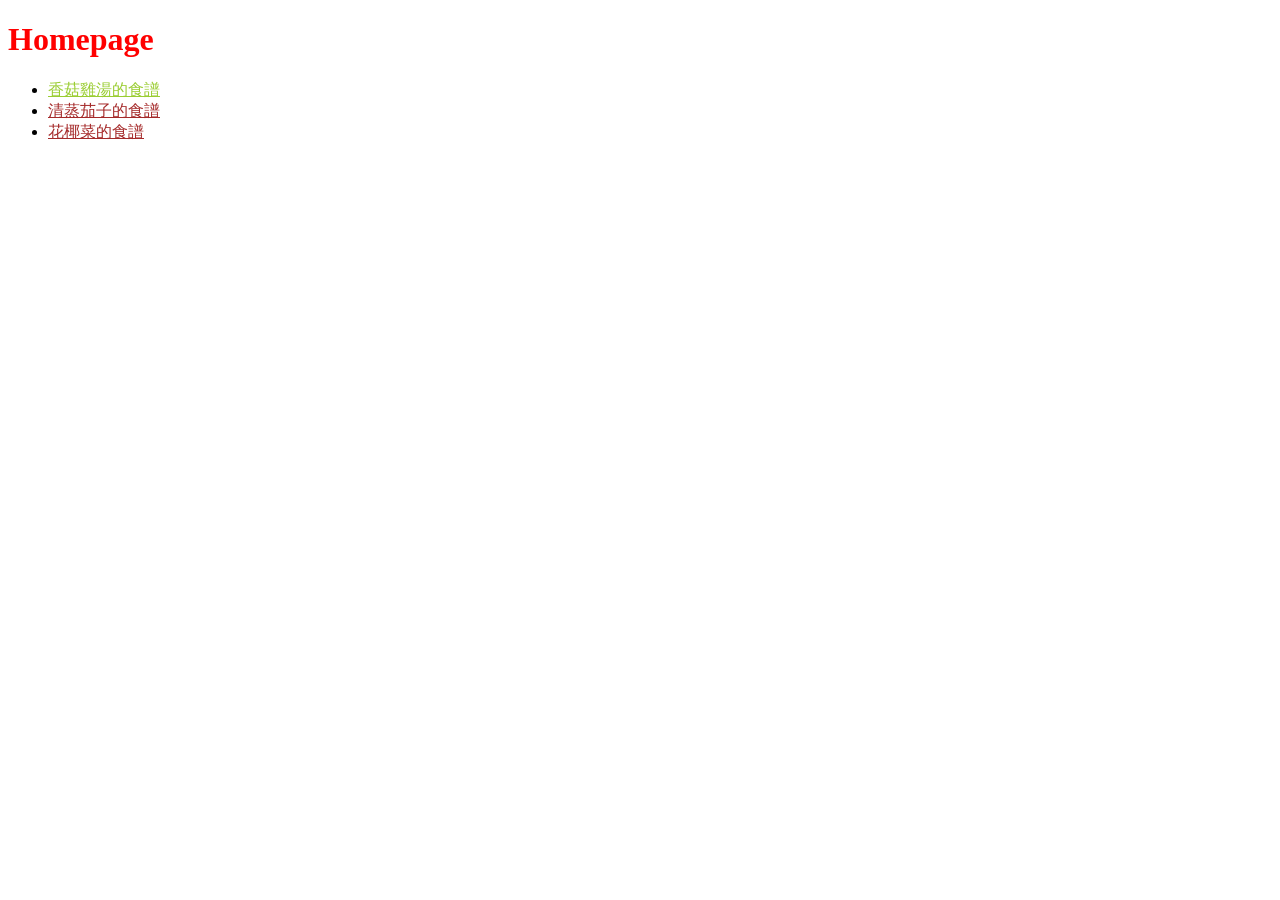
<file: index.html>
<!DOCTYPE html>
<html lang="en">
<head>
    <meta charset="UTF-8">
    <meta name="viewport" content="width=device-width, initial-scale=1.0">
    <title>CDW's recipes</title>
    <link rel="stylesheet" href="style.css">
</head>

<body>
    <h1>Homepage</h1>

    <ul>
        <li><a href = "./recipes/Chicken.html" target="_blank"  rel="noreferrer" id="chicken" class="link">香菇雞湯的食譜</a></li>
        <li><a href="./recipes/eggplant.html" target="_blank"  rel ="noreferrer" class="link">清蒸茄子的食譜</a></li>   
        <li><a href="./recipes/bucini.html" target="_blank" rel="noreferrer" class="link">花椰菜的食譜</a></li>      
    </ul>

</body>
</html>
</file>
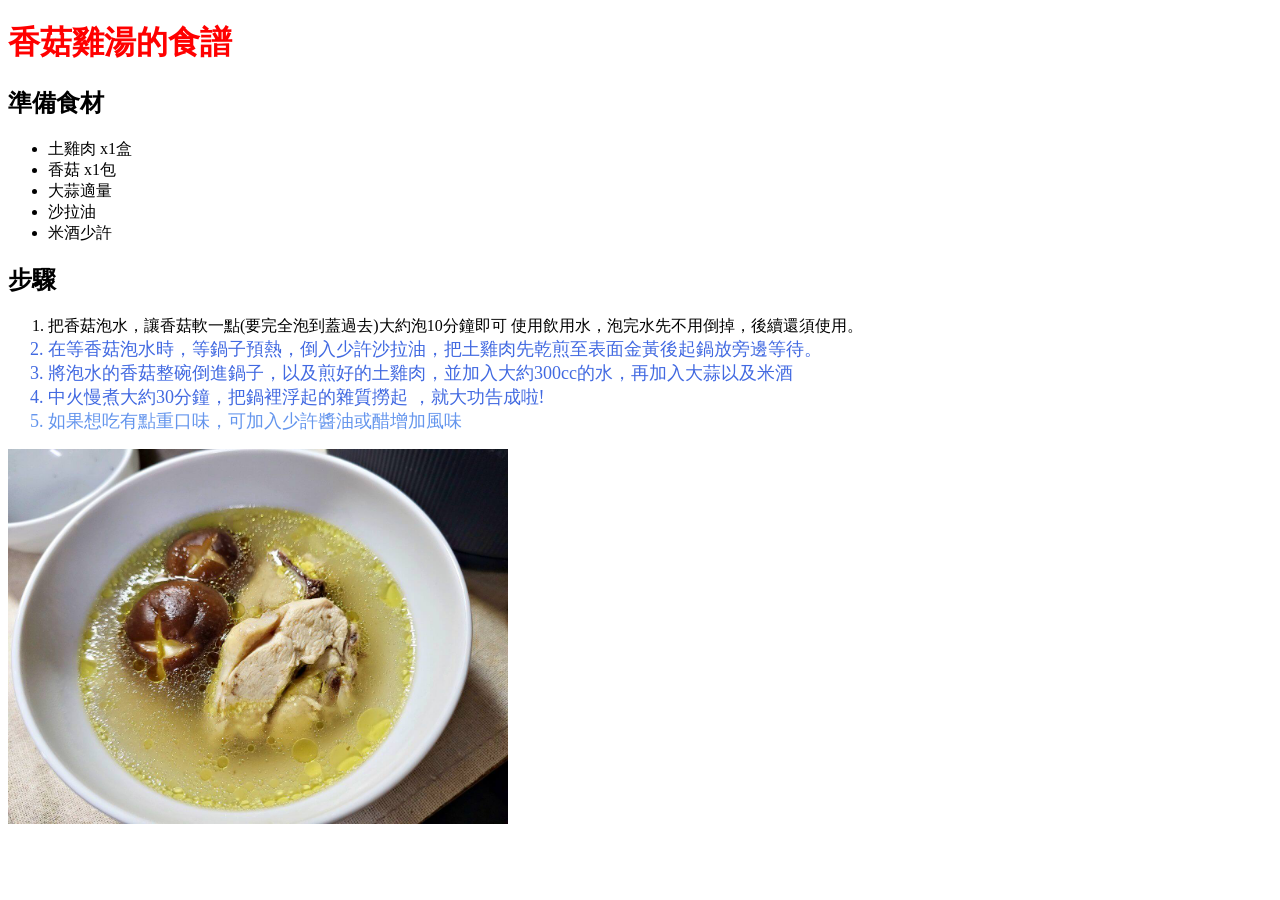
<file: recipes/Chicken.html>
<!DOCTYPE html>
<html lang="en">
<head>
    <meta charset="UTF-8">
    <meta name="viewport" content="width=device-width, initial-scale=1.0">
    <title>香菇雞湯</title>
    <link rel="stylesheet" href="../style.css">
</head>
<body>
    <strong><h1>香菇雞湯的食譜</h1></strong>
        <h2>準備食材</h2>
        <ul>
            <li>土雞肉 x1盒</li>
            <li>香菇 x1包</li>
            <li>大蒜適量</li>
            <li>沙拉油</li>
            <li>米酒少許</li>

        </ul>
        <h2>步驟</h2>
        <ol id="main">
            <li >把香菇泡水，讓香菇軟一點(要完全泡到蓋過去)大約泡10分鐘即可 使用飲用水，泡完水先不用倒掉，後續還須使用。</li>
            <li class="content">在等香菇泡水時，等鍋子預熱，倒入少許沙拉油，把土雞肉先乾煎至表面金黃後起鍋放旁邊等待。</li>
            <li class="content">將泡水的香菇整碗倒進鍋子，以及煎好的土雞肉，並加入大約300cc的水，再加入大蒜以及米酒</li>
            <li class="content">中火慢煮大約30分鐘，把鍋裡浮起的雜質撈起 ，就大功告成啦!</li>
            <li id="li5" class="content">如果想吃有點重口味，可加入少許醬油或醋增加風味</li>
        </ol>
        <img src="./chicken soup.jpg" alt ="chicken soup" width="400">
</body>
</html>
</file>
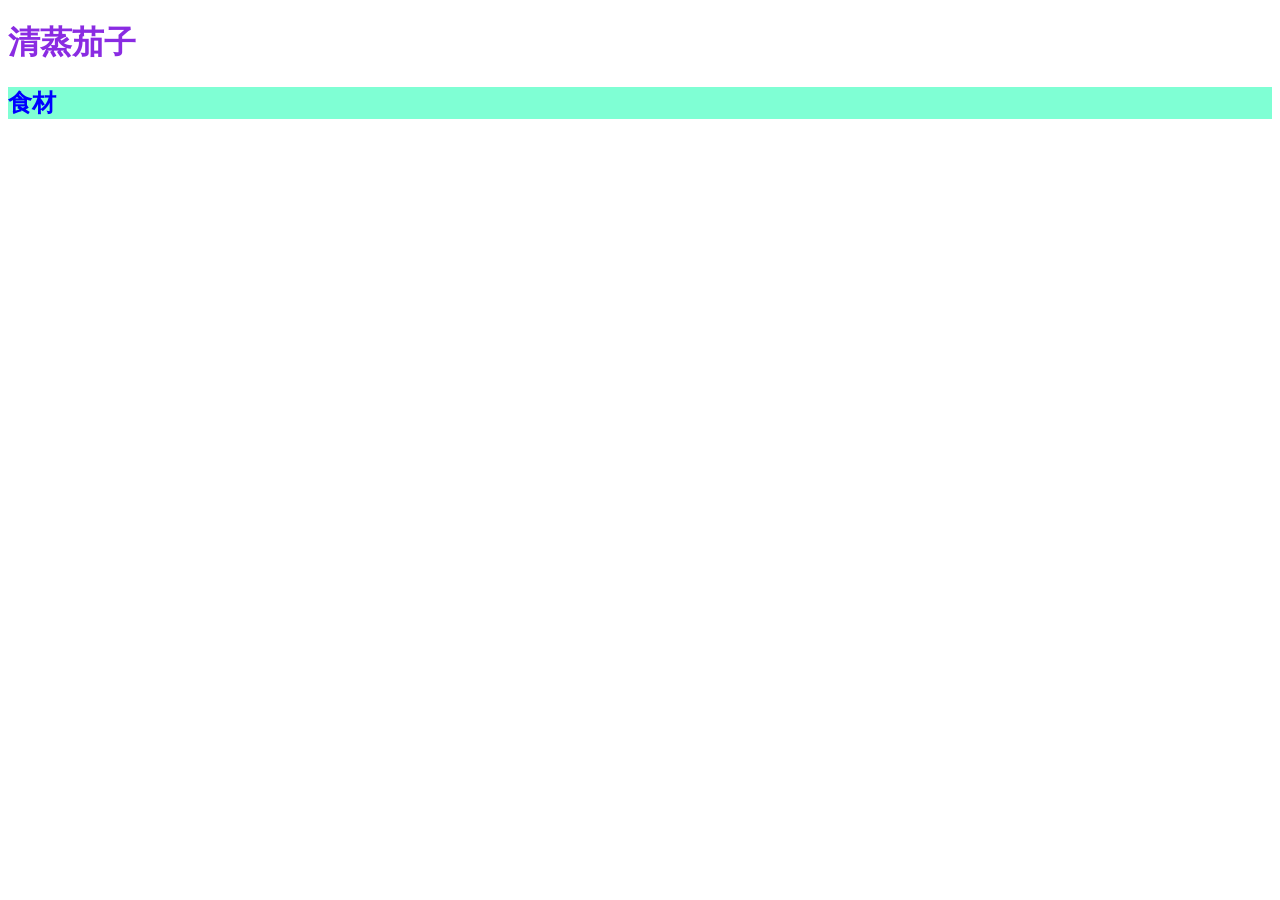
<file: recipes/eggplant.html>
<!DOCTYPE html>
<html lang="en">
<head>
    <meta charset="UTF-8">
    <meta name="viewport" content="width=device-width, initial-scale=1.0">
    <title>清蒸茄子</title>
    <style>

        h1{
            color :blueviolet;
        }
        h2{
            color:blue;
            background-color :aquamarine;
        }
    </style>
</head>
<body>
    <h1><strong>清蒸茄子</strong></h1>
        <h2>食材</h2>
</body>
</html>
</file>
<file: style.css>
h1 {
    color: red;
    /* global */
}
/* for chicken 5-20 line*/
#li5.content{
    color: cornflowerblue;
}
.content{
    color: royalblue;
    font-size: large;
}

#main{
    color: black;
}
/* chicken's picture */
img{
    height: auto;
    width: 500px;
}
/* for index 22- 27 line*/
#chicken
{color : yellowgreen;}

.link{
    color: brown;
}


/*    *  <  tag (h1, div)  <  class (.box)  <  id (#box) */
/* 繼承很弱 自己寫的會覆蓋  */
</file>
